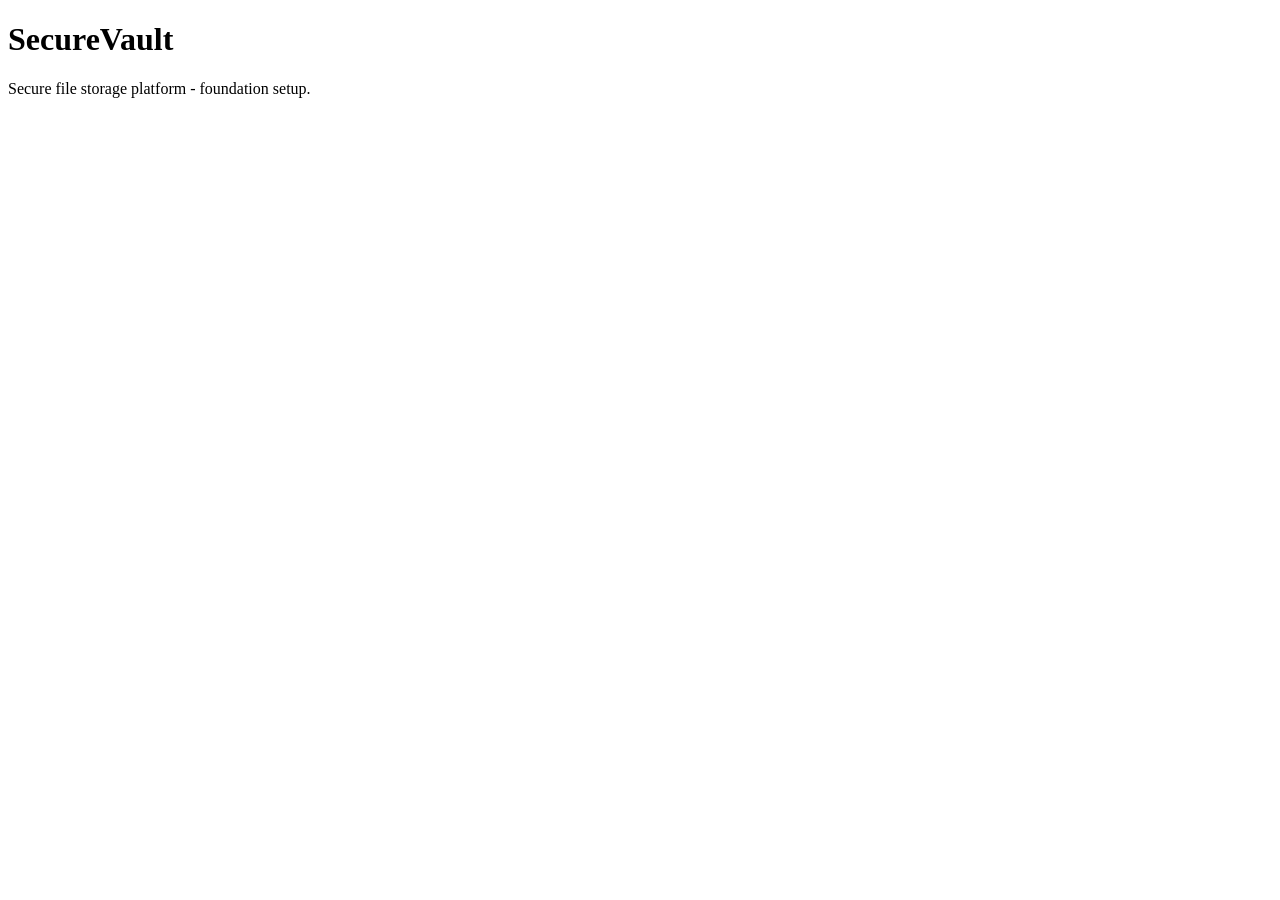
<file: app/templates/index.html>
<!DOCTYPE html>
<html lang="en">
<head>
    <meta charset="UTF-8">
    <meta name="viewport" content="width=device-width, initial-scale=1.0">
    <title>SecureVault</title>
</head>
<body>
    <h1>SecureVault</h1>
    <p>Secure file storage platform - foundation setup.</p>
</body>
</html>
</file>
